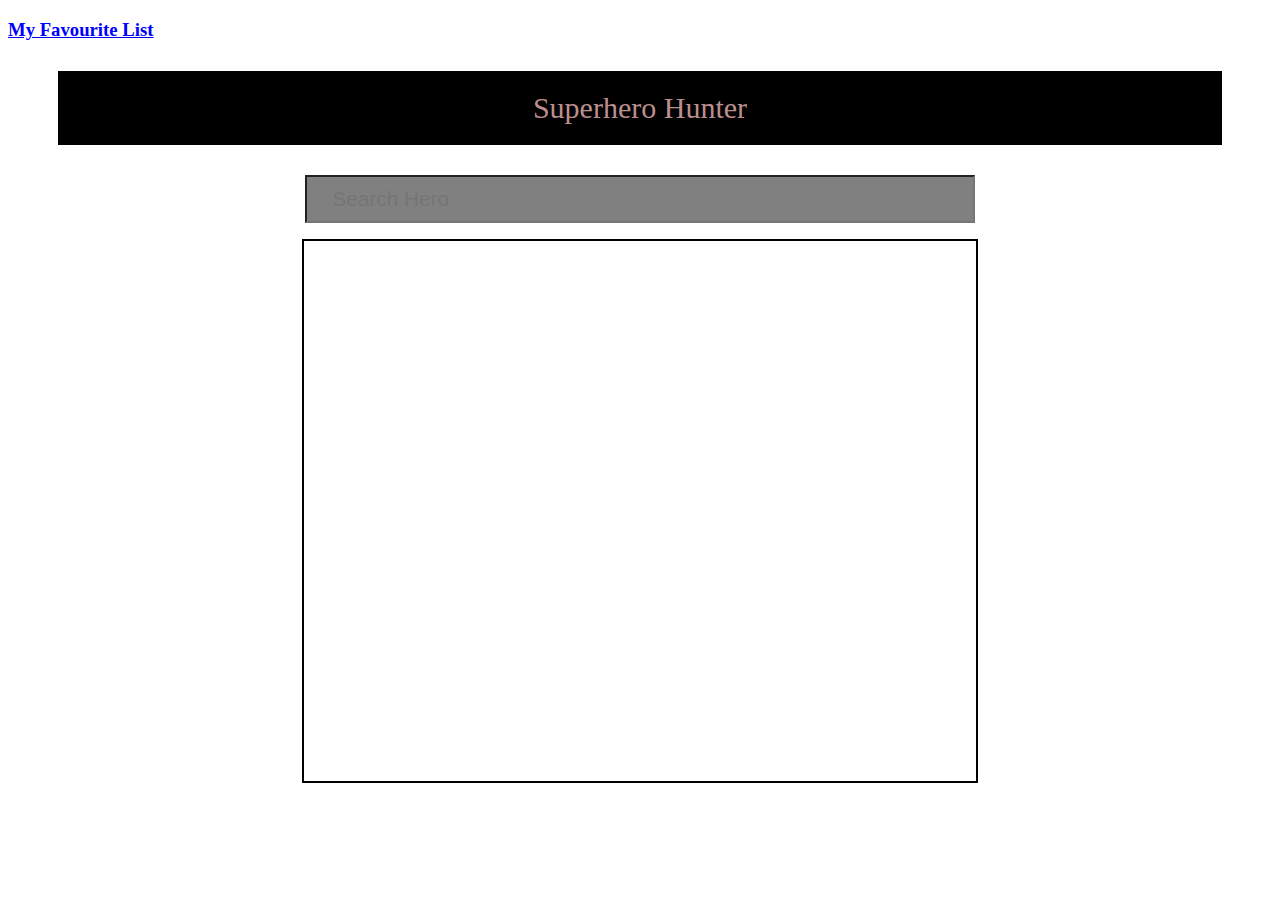
<file: index.html>
<!DOCTYPE html>
<head>
    <title>Superhero Hunter</title>
    <link rel="stylesheet" href="https://cdnjs.cloudflare.com/ajax/libs/font-awesome/4.7.0/css/font-awesome.min.css">
    <link rel="stylesheet" href="./css/style.css">

</head>
<body>
        <div class="container">
    <a href="./FavHeroes.html" class="favourite-heroes"><h3 style="color: blue;">My Favourite List</h3></a>
    <p id="main-heading">Superhero Hunter </p>
        </div>
    <div id="data-container">
    <input type="search" name="searchHero" id="searchHero" placeholder="Search Hero">
    <ul id="searchResults">      
    </ul>
    </div>
    <script src="./js/index.js"></script>
</body>
</html>
</file>
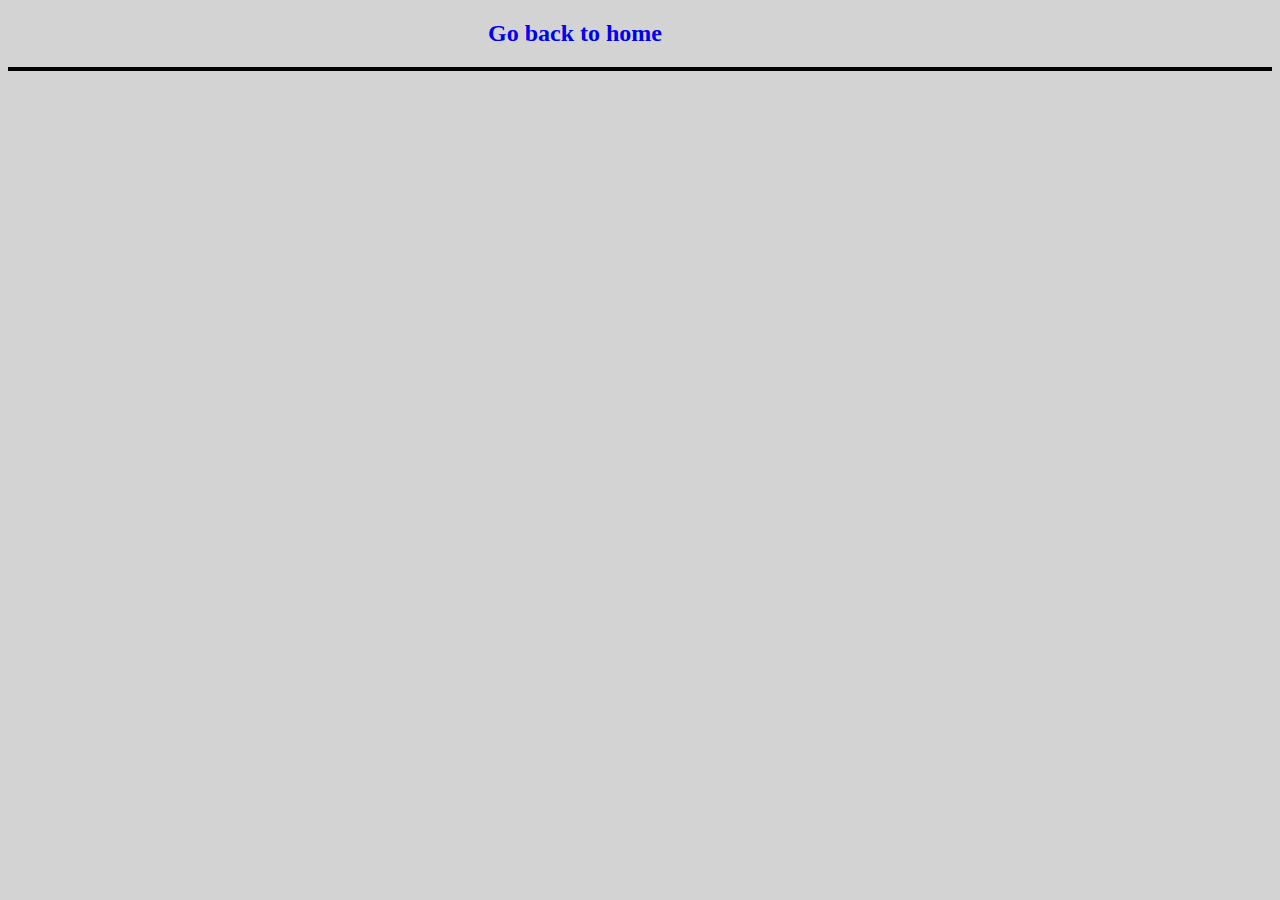
<file: FavHeroes.html>
<!DOCTYPE html>
<html lang="en">
<head>
    <link rel="stylesheet" href="./css/favHeroes.css">
    <title>My favourite Heroes</title>
</head>
<body>
    <a href="./index.html"><h2>Go back to home</h2></a>
    <div id="fav-hero-container">
    </div>
    
    <script src="./js/favHeroes.js"></script>
</body>
</html>
</file>
<file: css/style.css>
body{
    background-image: url(https://i.postimg.cc/52z8NHjW/4k-marvel-digital-cartoon-t9z4pnuivn6488jq.jpg);
    background-size: cover;
    background-repeat: no-repeat;
}
#searchHero{
    display: block;
    width: 53%;
    height: 3rem;
    margin: 0 auto;
    font-size: 1.3rem;
    margin-bottom: 1rem;
    color: black;
    padding-left: 2%;
    background-color: Grey;
}
#main-heading{
    text-align: center;
    font-size: 30px;
    color: rosybrown;
    background-color: black;
    padding: 20px;
    margin-left: 50px;
    margin-right: 50px;
}

.image-size{
    width: 70px;
    height: 70px;
    margin-left: 2rem;
}

ul{
    display: flex;
    flex-direction: column;
    justify-content: space-between;
    align-items: flex-start;
    border: 2px solid black;
    overflow: scroll;
    height: 60vh;
    width: 50%;
    margin: 0 auto;
    background-color:rgb(255, 255, 255);

}
::-webkit-scrollbar{
    display: none;
}


ul li{
    width: 90%;
    display: flex;
    justify-content: space-between;
    margin-bottom: 0.5rem;
    
}

button{
    display: flex;
    justify-content: center;
    align-items: center;
    height: 2rem;
    width: 6rem;
    outline: none;
    border: none;
    background-color: brown;
    color: white;
}
#delFav{
    color: red;
    font-size: 25px;
}
#delFav:hover{
    cursor:pointer;
}
#addFav:hover{
    cursor:pointer;
}
#addFav{
    font-size: 25px;
    color: lightgray;
}
.search-item a{
    width: 60%;
    display: flex;
    justify-content: space-between;
    text-decoration: none;
    color: grey;
}
</file>
<file: css/favHeroes.css>
body{
    background-color: lightgray;
    background-size: cover;
    background-repeat: no-repeat;
}

#fav-hero-container{
    border: 2px solid black;
    display: flex;
    justify-content:space-evenly;
    flex-wrap: wrap;
}

.favImage{
    width: 200px;
    height: 200px;
}

a{
    text-decoration: none;
    font-size: 1rem;
    display: block;
    width: 19rem;
    margin: 0 auto;
    margin-top: 1rem;
}

#fav-hero-container div{
    align-items: center;
    display: flex;
    flex-direction: column;
}

#fav-hero-container div button{
    outline: none;
    border: none;
    margin-bottom: 20px;
}

#fav-hero-container div button:hover{
    box-shadow: blueviolet 1px 1px 5px 1px;
}

div a{
    font-size: 1rem;
    text-decoration: none;
    display: block;
    width: 11.5rem;
    margin: 0 auto;
}
.removeFav{
    padding: 1px;
    border: 2px solid black;
}
.removeFav:hover{
    cursor: pointer;
}
</file>
